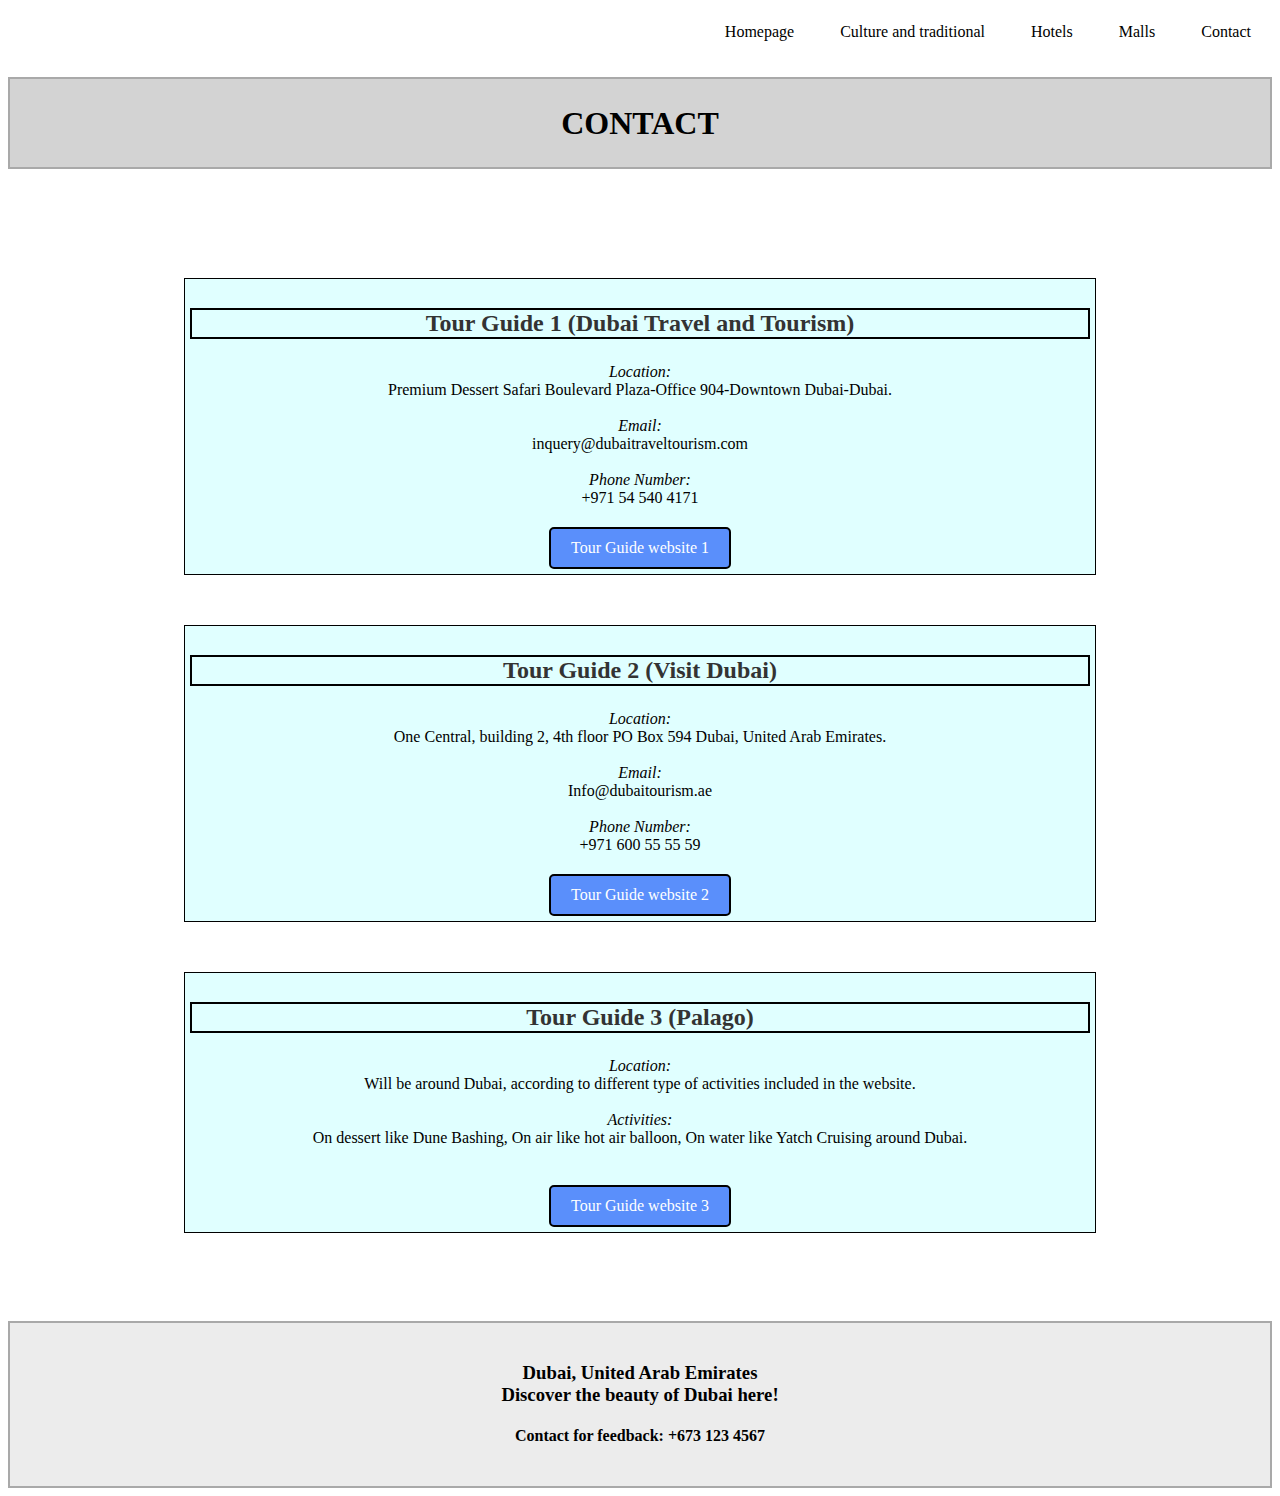
<file: Dubai/contact.html>
<!DOCTYPE html>
<html lang="en">
    <head>
        <meta charset="utf-8">
        <link rel="stylesheet" type="text/css" href="stylecontact.css">
        <title>Contact detail</title>
    </head>
    <body>
        <header>
            <div class="navbar">
                <nav>
                    <a href="index.html">Homepage</a>
                    <a href="culture.html">Culture and traditional</a>
                    <a href="hotel.html">Hotels</a>
                    <a href="mall.html">Malls</a>
                    <a href="contact.html">Contact</a>        
                </nav>
            </div>
        </header>

        <h1 class="title">CONTACT</h1> 

        <main>
            <!--Tour Guide 1-->
            <section class="Guide1">
            <div class="content-container">
                    <h3 class="section-title">Tour Guide 1 (Dubai Travel and Tourism)</h3>
                <div>
                    <em>Location:</em><br>Premium Dessert Safari Boulevard Plaza-Office 904-Downtown Dubai-Dubai.<br><br>
                    <em>Email:</em><br>inquery@dubaitraveltourism.com <br><br>
                    <em>Phone Number:</em><br>+971 54 540 4171
                </div>
                <a href="https://www.dubaitraveltourism.com/contact-us" class="guider" target="_blank">Tour Guide website 1</a>
            </div>
            </section>

            <!--Tour Guide 2-->
            <section class="Guide2">
            <div class="content-container">
                    <h3 class="section-title">Tour Guide 2 (Visit Dubai)</h3>    
                <div>
                    <em>Location:</em><br>One Central, building 2, 4th floor PO Box 594 Dubai, United Arab Emirates. <br><br>
                    <em>Email:</em><br>Info@dubaitourism.ae <br><br>
                    <em>Phone Number:</em><br>+971 600 55 55 59
                </div>
                <a href="https://www.visitdubai.com/en/contact-us" class="guider" target="_blank">Tour Guide website 2</a>
            </div>
            </section>

            <!--Tour Guide 3-->
            <section class="Guide3">
            <div class="content-container">
                    <h3 class="section-title">Tour Guide 3 (Palago)</h3>
                <div>
                    <em>Location:</em><br>Will be around Dubai, according to different type of activities included in the website.<br><br>
                    <em>Activities:</em><br>On dessert like Dune Bashing, On air like hot air balloon, On water like Yatch Cruising around Dubai.<br><br>
                </div>
                <a href="https://www.pelago.com/en/search/?keyword=Dubai" class="guider" target="_blank">Tour Guide website 3</a>
            </div>
            </section>
        </main>

        <footer class="footer">
            <h3>Dubai, United Arab Emirates <br> Discover the beauty of Dubai here!</h3>
            <h4>Contact for feedback: +673 123 4567</h4>              
        </footer> 
    </body>
</html>
</file>
<file: Dubai/stylecontact.css>
/*Navigation bar*/
.navbar-container {
    justify-content: flex-end;
}

.navbar {
    background-color: white;
    overflow: hidden;
    display: flex;
    justify-content: flex-end;
    align-items: center;
}
.navbar a {
    display: inline-block;
    color: black;
    text-align: center; 
    padding: 10px 16px;
    text-decoration: none;
    border-radius: 50px;
    margin: 3px;
    border: 2px solid transparent;
}
.navbar a:hover {
    background-color: #ddd;
}

/*Title*/
.title {
    text-align: center;
    background-color: lightgrey;
    padding: 2%;
    border: 2px solid darkgrey;
}

/*Footer*/
footer {
    background-color: #ececec;
    color: #000000;
    text-align: center;
    padding: 20px;
    border: 2px solid darkgrey;
}


/*Main*/
.section-title {
    font-size: 1.5rem;
    font-weight: bold;
    color: #333;
    background-color: lightcyan;
    border: 2px solid black;
    text-align: center;
}

.content-container {
    max-width: 900px;
    margin: 50px auto;
    text-align: center;
    background-color: lightcyan;
    padding: 5px;
    border: 1px solid black;
}

main {
    background-image: url(https://wallpapercat.com/w/full/1/3/e/1403028-3840x2160-desktop-4k-dubai-skyline-background-photo.jpg); /*<!--Anonymous, 2023, pixers, Dubai Marina cityscape, UAE, Architecture, and Exclusive VIP Services, [online image]. https://pixers.uk/posters/dubai-->*/
    background-repeat: no-repeat;
    background-position: center;
    background-attachment: scroll;
    background-size: cover;
    padding: 3%;
}


/*Hyperlinks*/
.guider {
    background-color: rgb(90, 143, 251);
    color: rgb(255, 255, 255);
    padding: 10px 20px;
    text-decoration: none;
    border-radius: 5px;
    display: inline-block;
    border: 2px solid black;
    margin-top: 20px;
}

.guider:hover {
    background-color: rgb(47, 47, 170);
}
</file>
